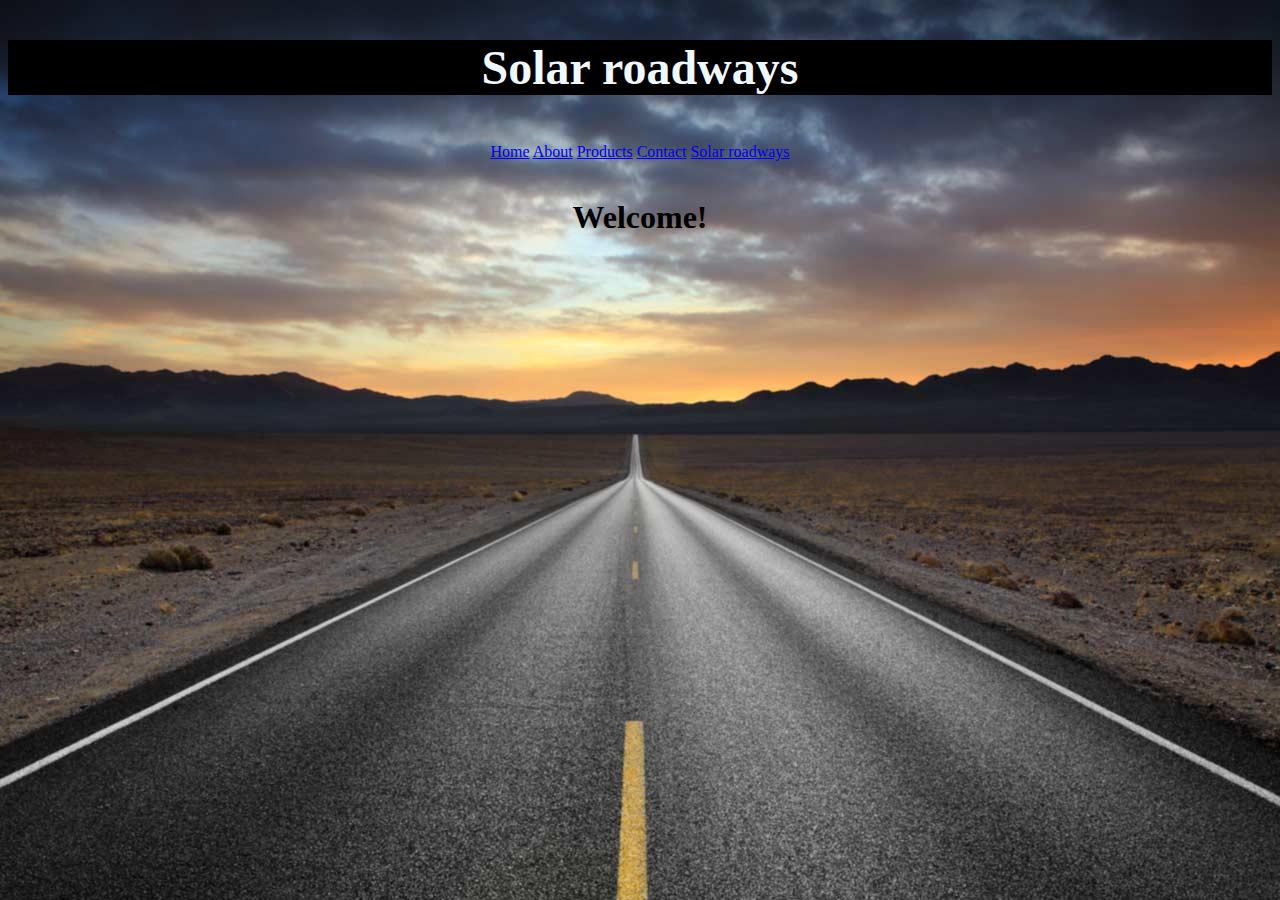
<file: Fridian och karim hemsida/site/index.html>
<!DOCTYPE html>
<html>
    <head>
        <h1 class="Rubrik">Solar roadways</h1>
        <meta charset="UTF-8">
        <link rel="stylesheet" href="css/main.css">

    </head>

    <body>
        
        
  <p><a href="index.html" class="link">Home</a>
  <a href="about.html"class="link">About</a>
  <a href="products.html"class="link">Products</a>
  <a href="contact.html"class="link">Contact</a>
  <a href="solar_roadways.html"class="link">Solar roadways</a></p>
        
          <h1 class="blink">Welcome!</h1>
        
    </body>
</html>
</file>
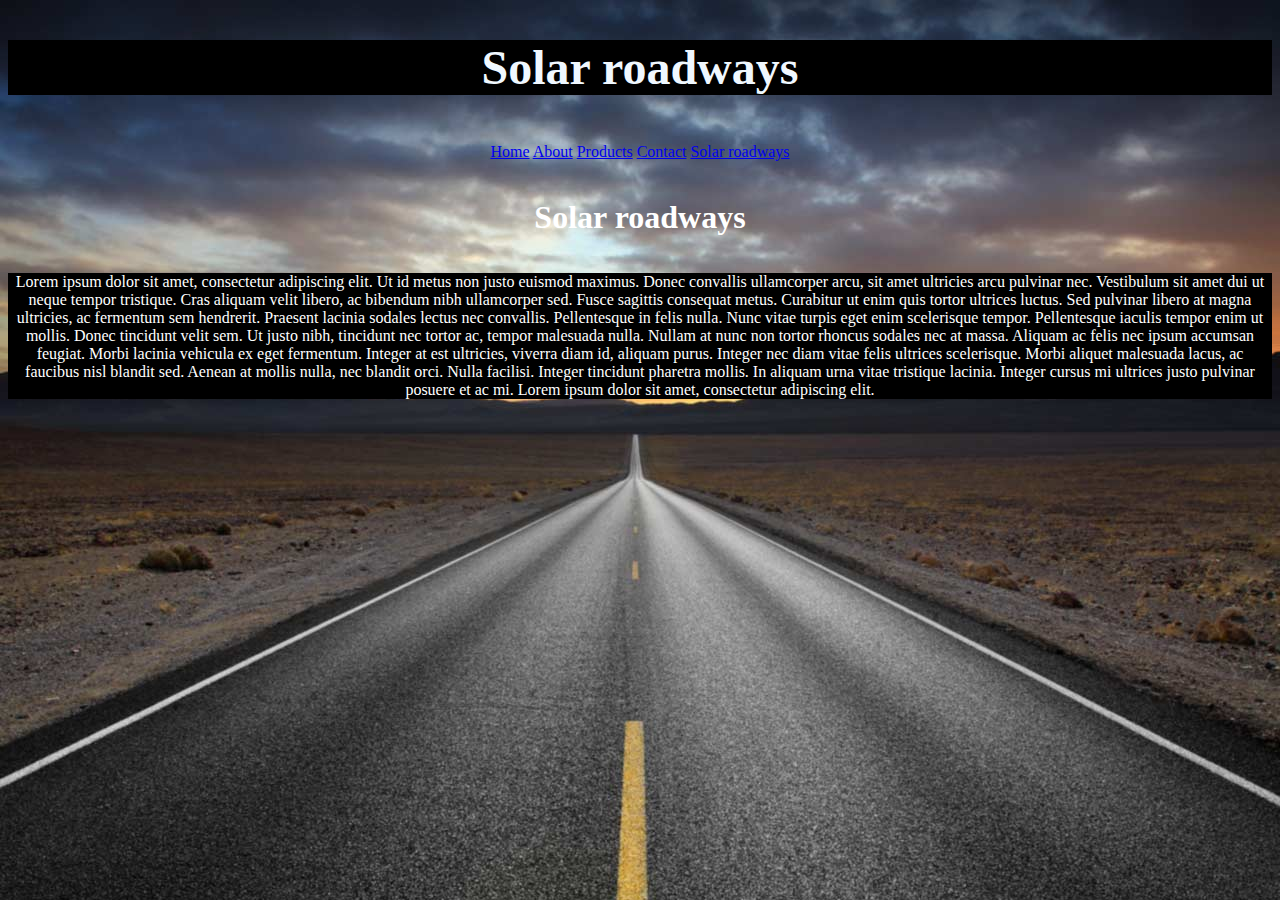
<file: Fridian och karim hemsida/site/about.html>
<!DOCTYPE html>
<html>
    <head>
        <h1 class="Rubrik">Solar roadways</h1>
        <meta charset="UTF-8">
        <link rel="stylesheet" href="css/main.css">

    </head>

    <body>
        
        
  <p><a href="index.html" class="link">Home</a>
  <a href="about.html"class="link">About</a>
  <a href="products.html"class="link">Products</a>
  <a href="contact.html"class="link">Contact</a>
  <a href="solar_roadways.html"class="link">Solar roadways</a></p>
        
  <h1 class="underrubrik">Solar roadways</h1>
 <p class="text">Lorem ipsum dolor sit amet, consectetur adipiscing elit. Ut id metus non justo euismod maximus. Donec convallis ullamcorper arcu, sit amet ultricies arcu pulvinar nec. Vestibulum sit amet dui ut neque tempor tristique. Cras aliquam velit libero, ac bibendum nibh ullamcorper sed. Fusce sagittis consequat metus. Curabitur ut enim quis tortor ultrices luctus. Sed pulvinar libero at magna ultricies, ac fermentum sem hendrerit. Praesent lacinia sodales lectus nec convallis. Pellentesque in felis nulla. Nunc vitae turpis eget enim scelerisque tempor. Pellentesque iaculis tempor enim ut mollis.

Donec tincidunt velit sem. Ut justo nibh, tincidunt nec tortor ac, tempor malesuada nulla. Nullam at nunc non tortor rhoncus sodales nec at massa. Aliquam ac felis nec ipsum accumsan feugiat. Morbi lacinia vehicula ex eget fermentum. Integer at est ultricies, viverra diam id, aliquam purus. Integer nec diam vitae felis ultrices scelerisque. Morbi aliquet malesuada lacus, ac faucibus nisl blandit sed. Aenean at mollis nulla, nec blandit orci. Nulla facilisi. Integer tincidunt pharetra mollis. In aliquam urna vitae tristique lacinia. Integer cursus mi ultrices justo pulvinar posuere et ac mi. Lorem ipsum dolor sit amet, consectetur adipiscing elit.</p>
        
        
    </body>
</html>
</file>
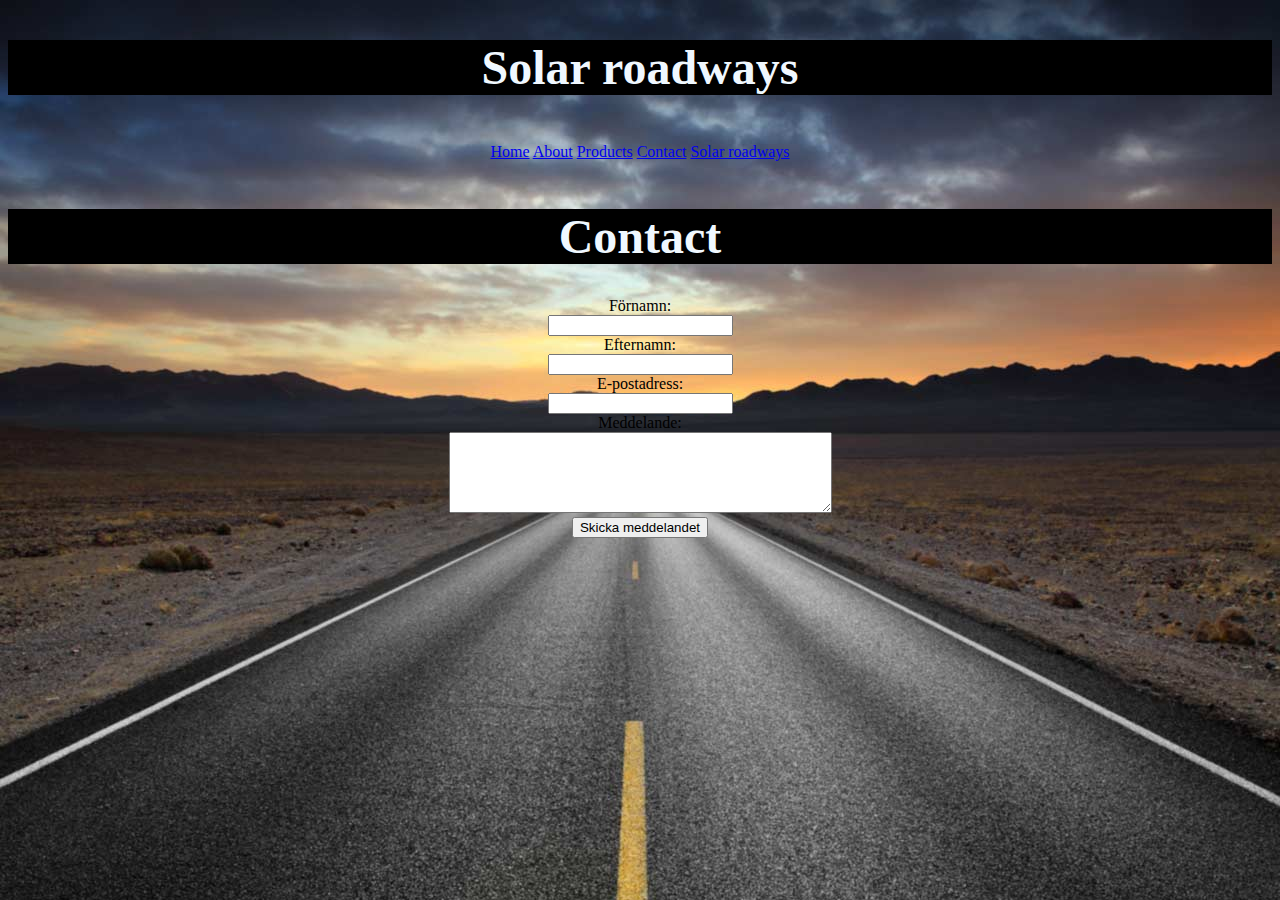
<file: Fridian och karim hemsida/site/contact.html>
<!DOCTYPE html>
<html>
    <head>
        <h1 class="Rubrik">Solar roadways</h1>
        <meta charset="UTF-8">
        <link rel="stylesheet" href="css/main.css">

    </head>

    <body>
        
  <p><a href="index.html" class="link">Home</a>
  <a href="about.html"class="link">About</a>
  <a href="products.html"class="link">Products</a>
  <a href="contact.html"class="link">Contact</a>
  <a href="solar_roadways.html"class="link">Solar roadways</a></p>
        
        <h1 class="Rubrik">Contact</h1>
        

        <form id="form" name="form" method="post" action="">

        <label for="fnamn">Förnamn:</label> <br />
        <input type="text" name="fnamn" id="fnamn" /> <br />

        <label for="enamn">Efternamn:</label> <br />
        <input type="text" name="enamn" id="enamn" /> <br />

        <label for="epost">E-postadress:</label> <br />
        <input type="text" name="epost" id="epost" /> <br />

        <label for="meddelande">Meddelande:</label> <br />
        <textarea name="meddelande" id="meddelande" cols="45" rows="5"></textarea> <br />

        <input type="submit" name="skicka" id="skicka" value="Skicka meddelandet" />

        </form>

    
    </body>

</html>
</file>
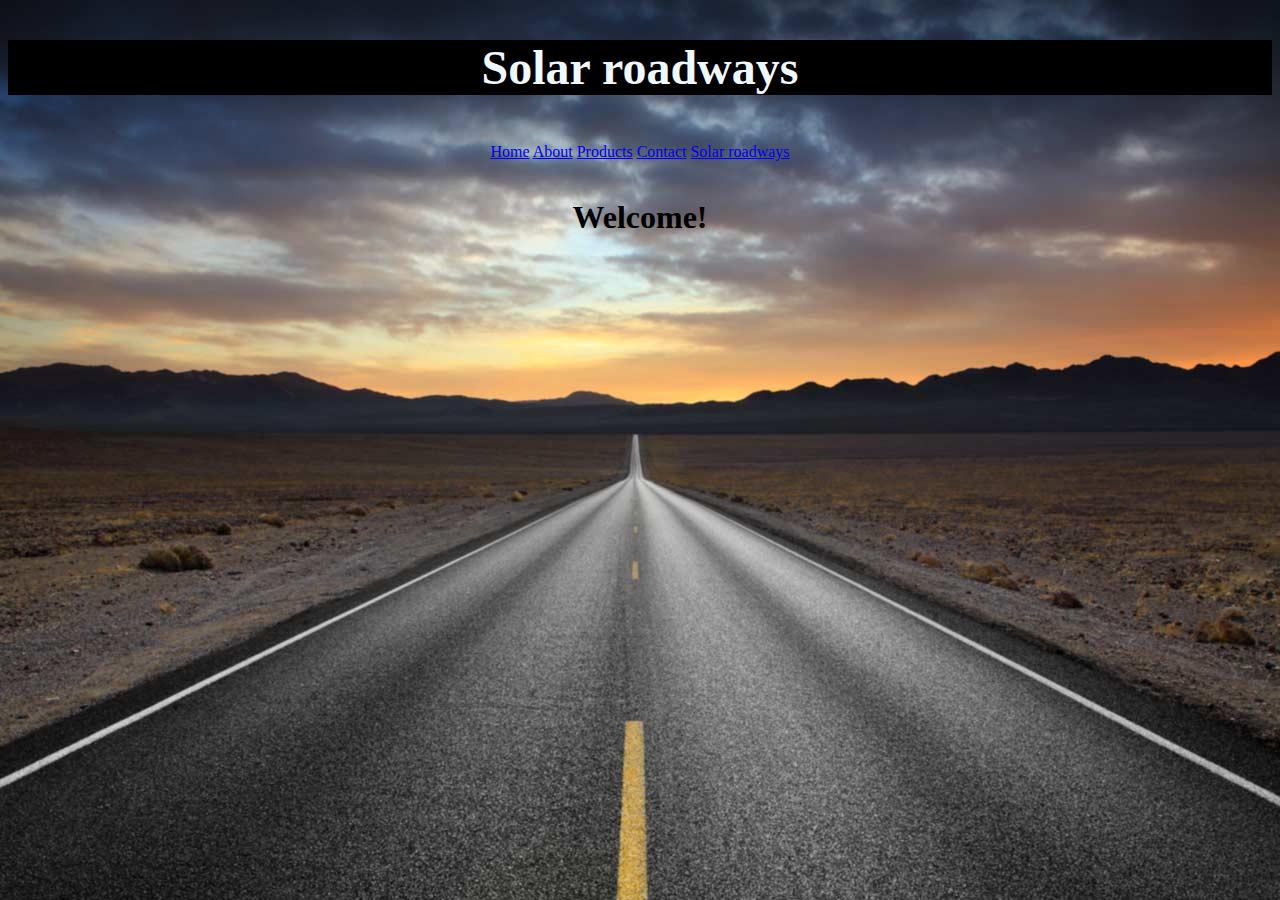
<file: Fridian och karim hemsida/site/home.html>
<!DOCTYPE html>
<html>
    <head>
        <h1 class="Rubrik">Solar roadways</h1>
        <meta charset="UTF-8">
        <link rel="stylesheet" href="css/main.css">

    </head>

    <body>
        
        
  <p><a href="index.html" class="link">Home</a>
  <a href="about.html"class="link">About</a>
  <a href="products.html"class="link">Products</a>
  <a href="contact.html"class="link">Contact</a>
  <a href="solar_roadways.html"class="link">Solar roadways</a></p>
        

           
           <h1 class="blink">Welcome!</h1>
        
    </body>
</html>
</file>
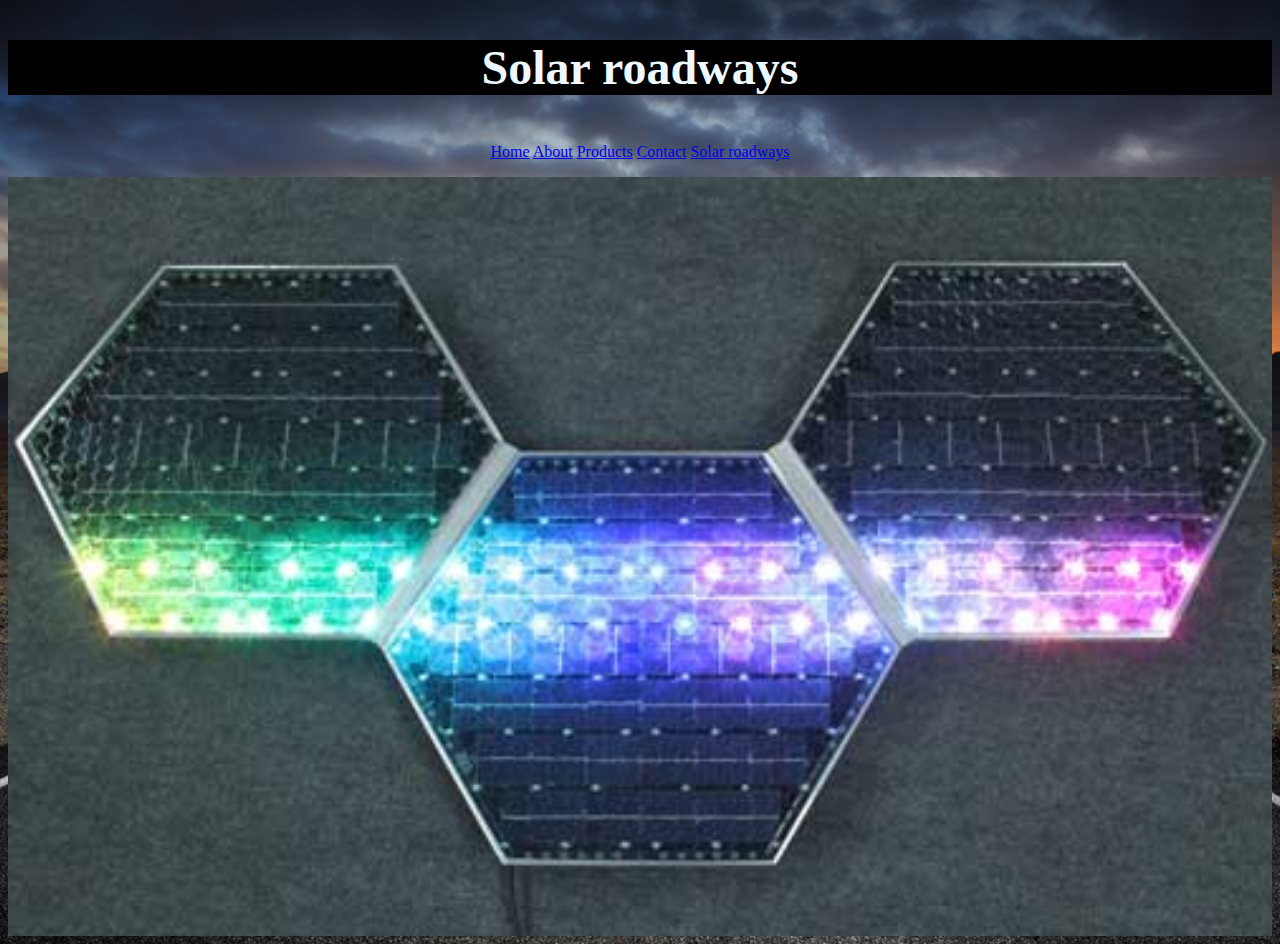
<file: Fridian och karim hemsida/site/products.html>
<!DOCTYPE html>
<html>
    <head>
        <h1 class="Rubrik">Solar roadways</h1>
        <meta charset="UTF-8">
        <link rel="stylesheet" href="css/main.css">

    </head>

    <body>
        
        
  <p><a href="index.html" class="link">Home</a>
  <a href="about.html"class="link">About</a>
  <a href="products.html"class="link">Products</a>
  <a href="contact.html"class="link">Contact</a>
  <a href="solar_roadways.html"class="link">Solar roadways</a></p>
        
     <img class="haram" src="img/sr3-mickey-mouse-link.jpg">
        
    </body>
</html>
</file>
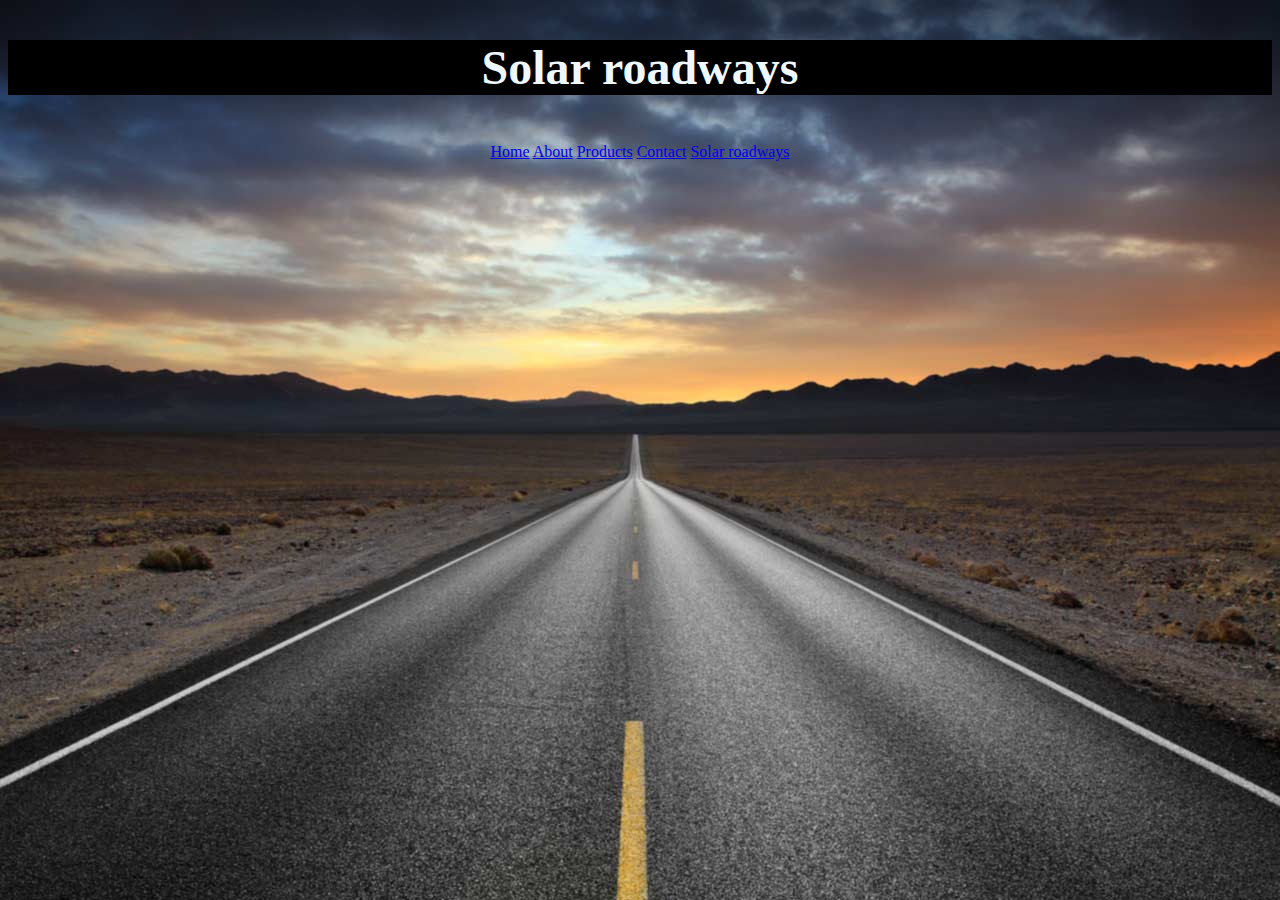
<file: Fridian och karim hemsida/site/solar_roadways.html>
<!DOCTYPE html>
<html>
    <head>
        <h1 class="Rubrik">Solar roadways</h1>
        <meta charset="UTF-8">
        <link rel="stylesheet" href="css/main.css">

    </head>

    <body>
        
        
  <p><a href="index.html" class="link">Home</a>
  <a href="about.html"class="link">About</a>
  <a href="products.html"class="link">Products</a>
  <a href="contact.html"class="link">Contact</a>
  <a href="solar_roadways.html"class="link">Solar roadways</a></p>
        

        
    </body>
</html>
</file>
<file: Fridian och karim hemsida/site/css/main.css>
.Rubrik {
    text-align: center;
    font-size: 3em;
    color: aliceblue;
    background-color: black;
    
   
}
   
.textrubrik{
    font-size: 200%;
    text-align: center;
    
}
    

.underrubrik{
    text-align: center;
    color: white;
    align-content: center;
    
}
    
.text{
    color: white;
    text-align: center;
    background-color: black
   
}


body {
    display: flex;
    flex-direction: column;
    justify-content: center;
    text-align: center;
    background-image: url(../img/bg_road2.jpg);
        background-size: cover;
}
.link{
}
</file>
